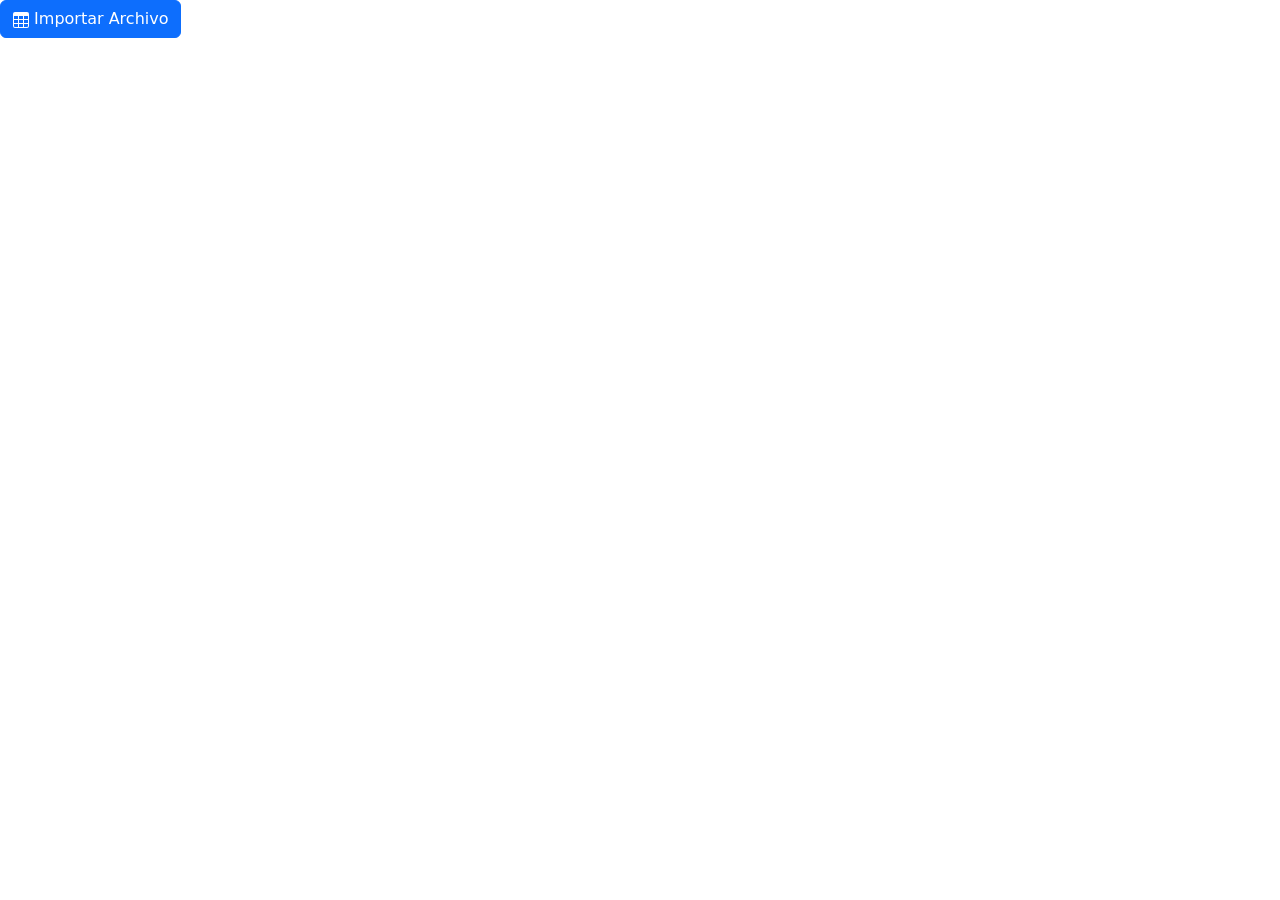
<file: ModalSubirArchivos/index.html>
<!DOCTYPE html>
<html lang="en">
  <head>
    <meta charset="UTF-8" />
    <meta name="viewport" content="width=device-width, initial-scale=1.0" />
    <!--Link De estilos CSS-->
    <link
      href="bootstrap.min.css"
      rel="stylesheet"
    />
    <link rel="stylesheet" href="app.css" />
    <title>Document</title>
  </head>
  <body>
    <button
      type="button"
      class="btn btn-primary"
      onclick="buscarArchivoImportado()"
      id="btnBuscar"
    >
      <svg
        xmlns="http://www.w3.org/2000/svg"
        width="16"
        height="16"
        fill="currentColor"
        class="bi bi-table"
        viewBox="0 0 16 16"
      >
        <path
          d="M0 2a2 2 0 0 1 2-2h12a2 2 0 0 1 2 2v12a2 2 0 0 1-2 2H2a2 2 0 0 1-2-2zm15 2h-4v3h4zm0 4h-4v3h4zm0 4h-4v3h3a1 1 0 0 0 1-1zm-5 3v-3H6v3zm-5 0v-3H1v2a1 1 0 0 0 1 1zm-4-4h4V8H1zm0-4h4V4H1zm5-3v3h4V4zm4 4H6v3h4z"
        />
      </svg>
      Importar Archivo
    </button>

    <!-- MODAL IMPORTAR ARCHIVO -->
<div class="modal fade" id="modalImportar" tabindex="-1" aria-hidden="true">
    <div class="modal-dialog modal-lg modal-dialog-centered">
        <div class="modal-content">

            <div class="modal-header bg-primary text-white">
                <h5 class="modal-title">Importar archivo Excel</h5>
                <button type="button" class="btn-close" data-bs-dismiss="modal"></button>
            </div>

            <div class="modal-body text-center">

                <!-- Zona de carga -->
                <div id="dropZone" class="upload-zone">
                    <div id="zonaCarga">
                        <i class="fas fa-cloud-upload-alt" style="font-size: 40px; color:#0d6efd;"></i>
                        <p class="mt-3 mb-1">Arrastra un archivo aquí</p>
                        <p class="text-muted">o</p>
                    </div>
                    <button class="btn btn-primary" onclick="document.getElementById('fileInput').click()">
                        Examinar archivo
                    </button>

                </div>
                <input type="file" id="fileInput" accept=".xls,.xlsx,application/vnd.openxmlformats-officedocument.spreadsheetml.sheet" style="display: none;">

                <!-- Lista de archivos -->
                <div id="fileList" class="mt-4"></div>

            </div>

            <div class="modal-footer">
                <button class="btn btn-secondary" data-bs-dismiss="modal">Cerrar</button>
                <button class="btn btn-success" id="btnUploadAll">
                    Subir archivo
                </button>
            </div>
        </div>
    </div>
</div>

    <!-- Modal de Error -->
<div class="modal fade" id="modalError" tabindex="-1" aria-labelledby="modalErrorLabel" aria-hidden="true">
    <div class="modal-dialog modal-dialog-centered">
        <div class="modal-content border-danger">
            <div class="modal-header bg-danger text-white">
                <h5 class="modal-title" id="modalErrorLabel">Error</h5>
                <button type="button" class="btn-close btn-close-white" data-bs-dismiss="modal"
                    aria-label="Cerrar"></button>
            </div>
            <div class="modal-body text-center">
                <i class="fas fa-exclamation-triangle text-danger fa-3x mb-3"></i>
                <p id="mensajeError" class="mb-0">Ocurrió un error al cargar los datos.</p>
            </div>
            <div class="modal-footer justify-content-center">
                <button type="button" class="btn btn-danger" data-bs-dismiss="modal">Cerrar</button>
            </div>
        </div>
    </div>
</div>

<!-- MODAL VISTA PREVIA -->
<div class="modal fade" id="modalPreview" tabindex="-1">
  <div class="modal-dialog modal-xl modal-dialog-scrollable">
    <div class="modal-content">

      <div class="modal-header bg-primary text-white">
        <h5 class="modal-title">Vista previa del archivo</h5>
        <button type="button" class="btn-close" data-bs-dismiss="modal"></button>
      </div>

      <div class="modal-body">
        <!-- Aquí se va a insertar la tabla de SheetJS -->
        <div id="previewContent" class="table-responsive"></div>
      </div>

      <div class="modal-footer">
        <button class="btn btn-secondary" data-bs-dismiss="modal">Cerrar</button>
      </div>

    </div>
  </div>
</div>

    <!--Scrip de bootstrap-->
    <script src="bootstrap.bundle.min.js"></script>
    <script src="Sheetjs/xlsx.full.min.js"></script>
    <script src="app.js"></script>

  </body>
</html>
</file>
<file: ModalSubirArchivos/app.css>
/* ===== Estilo Zona de Subida ===== */
.upload-zone {
  border: 2px dashed #007bff;
  border-radius: 10px;
  padding: 50px 20px;
  background: #f8f9fa;
  transition: all 0.3s ease;
  cursor: pointer;
}

.upload-zone:hover {
  background: #e9f3ff;
  border-color: #0056b3;
}

.upload-icon {
  font-size: 60px;
  color: #007bff;
  margin-bottom: 10px;
}

.upload-text {
  color: #6c757d;
  font-size: 16px;
  margin-bottom: 10px;
}

/* ===== Estilo Área ===== */
.upload-zone {
  border: 2px dashed #007bff;
  border-radius: 10px;
  padding: 50px 20px;
  background: #f8f9fa;
  transition: 0.3s;
  cursor: pointer;
}

.upload-zone.active {
  background: #e9f3ff;
  transform: scale(1.02);
  border-color: #0056b3;
}

/* ===== Estilo Lista ===== */
.file-item {
  background: #f1f3f5;
  border-radius: 8px;
  padding: 12px 15px;
  margin-bottom: 12px;
}

.file-info {
  display: flex;
  align-items: center;
  gap: 12px;
}

.file-info i {
  color: #007bff;
  font-size: 22px;
}

.file-name {
  font-weight: 600;
}

.file-size {
  font-size: 13px;
  color: #6c757d;
}

/* === Barra de progreso === */
.progress-container {
  width: 100%;
  height: 8px;
  background: #dee2e6;
  border-radius: 6px;
  margin-top: 10px;
  overflow: hidden;
}

.progress-bar-custom {
   height: 100%;
    width: 0%;
    background: #28a745;
    display: block;       /* IMPORTANTE */
    border-radius: inherit;
    transition: width 0.2s ease;
}
/* === Al dar click sobre el archivo === */
.archivo-click {
    cursor: pointer;
    transition: background-color 0.2s ease, transform 0.2s ease;
    border-radius: 6px;
    padding: 8px;
}

.archivo-click:hover {
    background-color: #e9f2ff; /* azul muy suave */
    transform: scale(1.02);  /* efecto visual leve */
    box-shadow: 0 2px 6px rgba(0,0,0,0.15);
}
</file>
